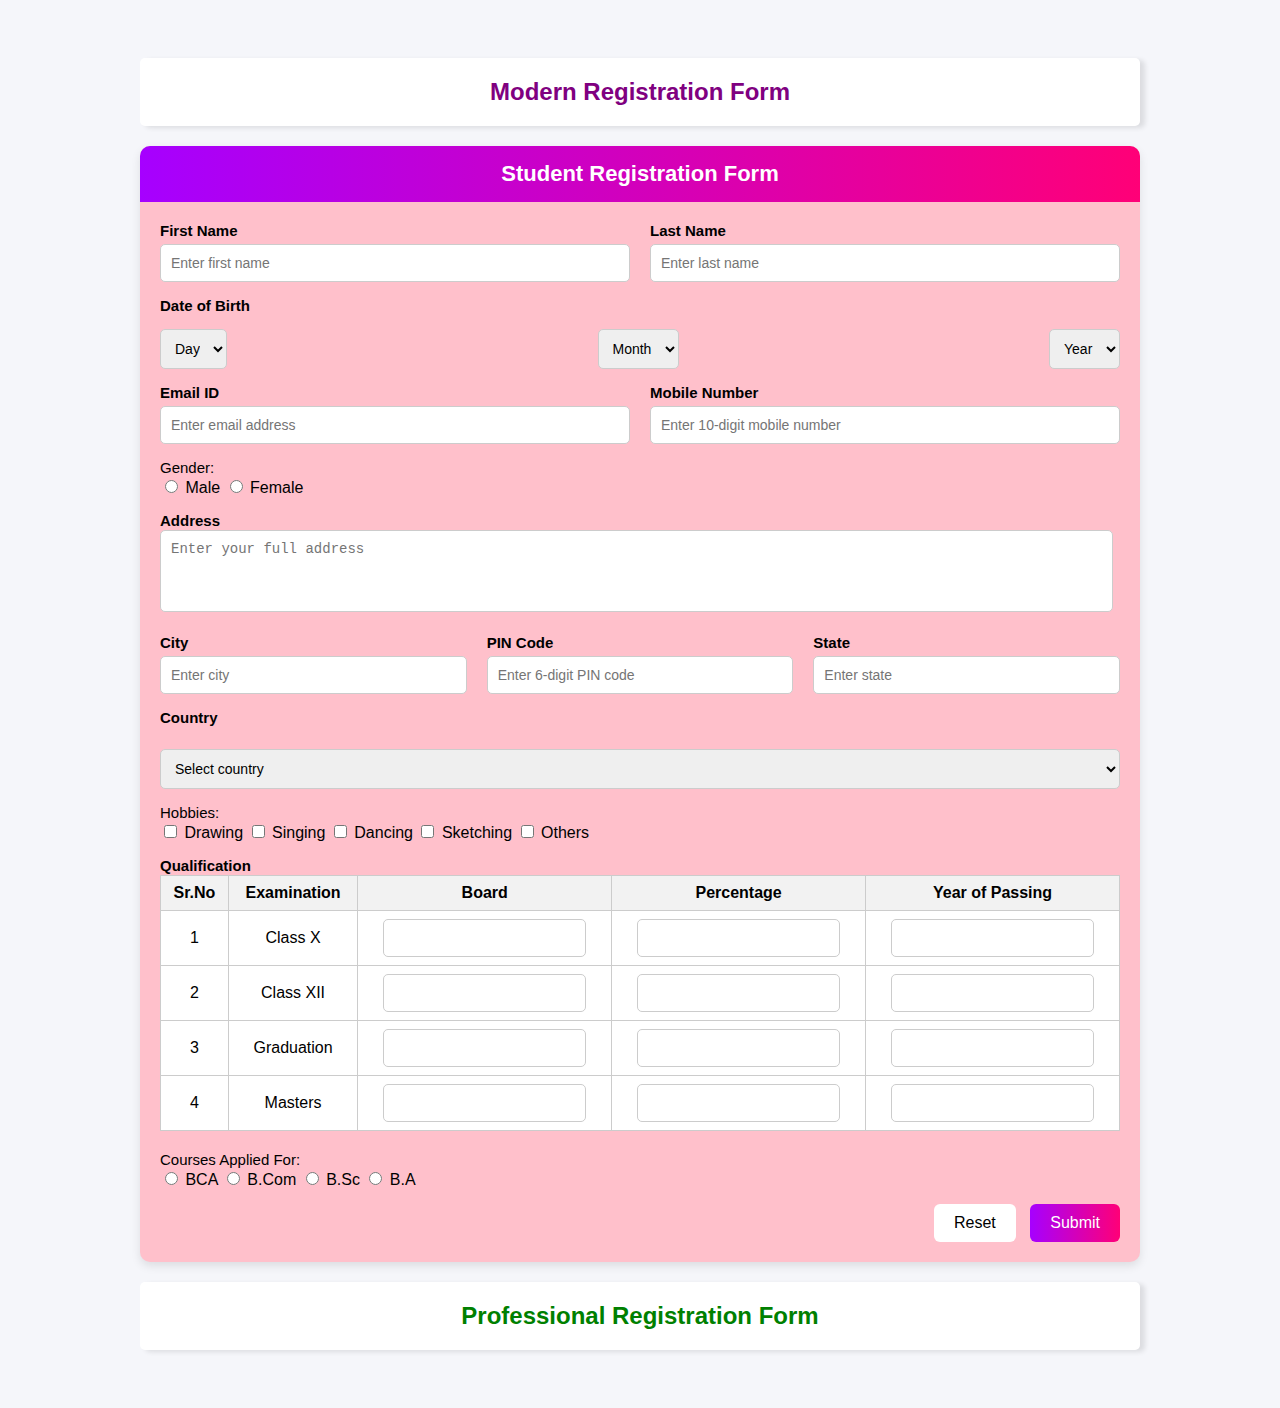
<file: index.html>
<!DOCTYPE html>
<html lang="en">
<head>
  <meta charset="UTF-8">
  <meta name="viewport" content="width=device-width, initial-scale=1.0">
  <title>Student Registration Form</title>
  <link rel="stylesheet" href="style.css">
</head>
<body>
    <div class="container">
    <h2 class="form-title">Modern Registration Form</h2>


  <div class="form-container">
    <div class="form-header">Student Registration Form</div>
    <form>
      
      <div class="row">
        <div class="input-box">
          <label>First Name</label>
          <input type="text" placeholder="Enter first name">
        </div>
        <div class="input-box">
          <label>Last Name</label>
          <input type="text" placeholder="Enter last name">
        </div>
      </div>

      <div class="row">
        <div class="input-box">
          <label>Date of Birth</label>
          <div class="row-2">
            <select><option>Day</option></select>
            <select><option>Month</option></select>
            <select><option>Year</option></select>
          </div>
        </div>
      </div>


      <div class="row">
        <div class="input-box">
          <label>Email ID</label>
          <input type="email" placeholder="Enter email address">
        </div>
        <div class="input-box">
          <label>Mobile Number</label>
          <input type="text" placeholder="Enter 10-digit mobile number">
        </div>
      </div>

      <div class="gender-box">
        <label>Gender:</label><br>
        <input type="radio" name="gender"> Male
        <input type="radio" name="gender"> Female
      </div>

      <div class="input-box">
        <label>Address</label><br>
        <textarea placeholder="Enter your full address"></textarea>
      </div>
      <br>

      <div class="row">
        <div class="input-box">
          <label>City</label>
          <input type="text" placeholder="Enter city">
        </div>
        <div class="input-box">
          <label>PIN Code</label>
          <input type="text" placeholder="Enter 6-digit PIN code">
        </div>
        <div class="input-box">
          <label>State</label>
          <input type="text" placeholder="Enter state">
        </div>
      </div>

      
      <div class="input-box-country">
        <label>Country</label><br>
        <select>
          <option>Select country</option>
          <option>India</option>
          <option>USA</option>
          <option>UK</option>
        </select>
      </div>

      
      <div class="hobbies-box">
        <label>Hobbies:</label><br>
        <input type="checkbox"> Drawing
        <input type="checkbox"> Singing
        <input type="checkbox"> Dancing
        <input type="checkbox"> Sketching
        <input type="checkbox"> Others
      </div>

      
      <label>Qualification</label>
      <table>
        <tr>
          <th>Sr.No</th>
          <th>Examination</th>
          <th>Board</th>
          <th>Percentage</th>
          <th>Year of Passing</th>
        </tr>
        <tr>
          <td>1</td>
          <td>Class X</td>
          <td><input type="text"></td>
          <td><input type="text"></td>
          <td><input type="text"></td>
        </tr>
        <tr>
          <td>2</td>
          <td>Class XII</td>
          <td><input type="text"></td>
          <td><input type="text"></td>
          <td><input type="text"></td>
        </tr>
        <tr>
          <td>3</td>
          <td>Graduation</td>
          <td><input type="text"></td>
          <td><input type="text"></td>
          <td><input type="text"></td>
        </tr>
        <tr>
          <td>4</td>
          <td>Masters</td>
          <td><input type="text"></td>
          <td><input type="text"></td>
          <td><input type="text"></td>
        </tr>
      </table>

      
      <div class="course-box">
        <label>Courses Applied For:</label><br>
        <input type="radio" name="course"> BCA
        <input type="radio" name="course"> B.Com
        <input type="radio" name="course"> B.Sc
        <input type="radio" name="course"> B.A
      </div>

      
      <div class="form-footer">
        <button type="reset" class="btn reset-btn">Reset</button>
        <button type="submit" class="btn submit-btn">Submit</button>
      </div>
    </form>
  </div>

 <div class="container">
    <h2 class="form-title-2">Professional Registration Form</h2>
  </div>
</body>
</html>
</file>
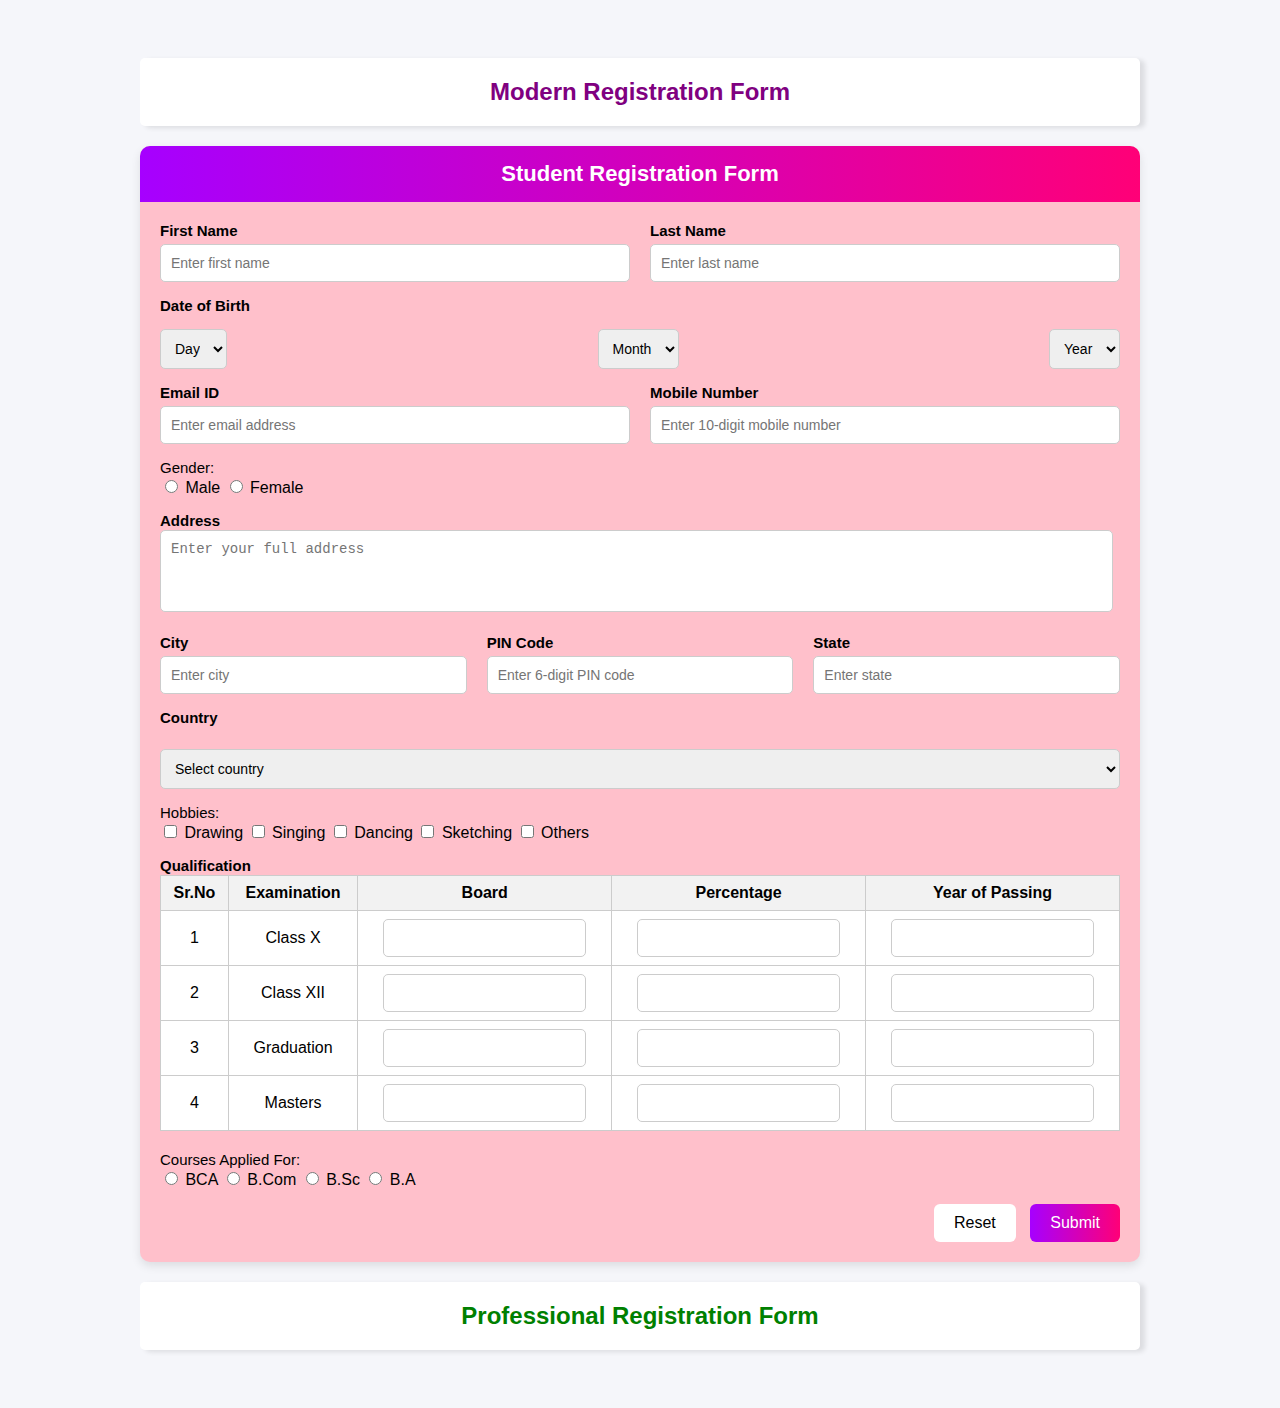
<file: task1.html>
<!DOCTYPE html>
<html lang="en">
<head>
  <meta charset="UTF-8">
  <meta name="viewport" content="width=device-width, initial-scale=1.0">
  <title>Student Registration Form</title>
  <link rel="stylesheet" href="style.css">
</head>
<body>
    <div class="container">
    <h2 class="form-title">Modern Registration Form</h2>


  <div class="form-container">
    <div class="form-header">Student Registration Form</div>
    <form>
      
      <div class="row">
        <div class="input-box">
          <label>First Name</label>
          <input type="text" placeholder="Enter first name">
        </div>
        <div class="input-box">
          <label>Last Name</label>
          <input type="text" placeholder="Enter last name">
        </div>
      </div>

      <div class="row">
        <div class="input-box">
          <label>Date of Birth</label>
          <div class="row-2">
            <select><option>Day</option></select>
            <select><option>Month</option></select>
            <select><option>Year</option></select>
          </div>
        </div>
      </div>


      <div class="row">
        <div class="input-box">
          <label>Email ID</label>
          <input type="email" placeholder="Enter email address">
        </div>
        <div class="input-box">
          <label>Mobile Number</label>
          <input type="text" placeholder="Enter 10-digit mobile number">
        </div>
      </div>

      <div class="gender-box">
        <label>Gender:</label><br>
        <input type="radio" name="gender"> Male
        <input type="radio" name="gender"> Female
      </div>

      <div class="input-box">
        <label>Address</label><br>
        <textarea placeholder="Enter your full address"></textarea>
      </div>
      <br>

      <div class="row">
        <div class="input-box">
          <label>City</label>
          <input type="text" placeholder="Enter city">
        </div>
        <div class="input-box">
          <label>PIN Code</label>
          <input type="text" placeholder="Enter 6-digit PIN code">
        </div>
        <div class="input-box">
          <label>State</label>
          <input type="text" placeholder="Enter state">
        </div>
      </div>

      
      <div class="input-box-country">
        <label>Country</label><br>
        <select>
          <option>Select country</option>
          <option>India</option>
          <option>USA</option>
          <option>UK</option>
        </select>
      </div>

      
      <div class="hobbies-box">
        <label>Hobbies:</label><br>
        <input type="checkbox"> Drawing
        <input type="checkbox"> Singing
        <input type="checkbox"> Dancing
        <input type="checkbox"> Sketching
        <input type="checkbox"> Others
      </div>

      
      <label>Qualification</label>
      <table>
        <tr>
          <th>Sr.No</th>
          <th>Examination</th>
          <th>Board</th>
          <th>Percentage</th>
          <th>Year of Passing</th>
        </tr>
        <tr>
          <td>1</td>
          <td>Class X</td>
          <td><input type="text"></td>
          <td><input type="text"></td>
          <td><input type="text"></td>
        </tr>
        <tr>
          <td>2</td>
          <td>Class XII</td>
          <td><input type="text"></td>
          <td><input type="text"></td>
          <td><input type="text"></td>
        </tr>
        <tr>
          <td>3</td>
          <td>Graduation</td>
          <td><input type="text"></td>
          <td><input type="text"></td>
          <td><input type="text"></td>
        </tr>
        <tr>
          <td>4</td>
          <td>Masters</td>
          <td><input type="text"></td>
          <td><input type="text"></td>
          <td><input type="text"></td>
        </tr>
      </table>

      
      <div class="course-box">
        <label>Courses Applied For:</label><br>
        <input type="radio" name="course"> BCA
        <input type="radio" name="course"> B.Com
        <input type="radio" name="course"> B.Sc
        <input type="radio" name="course"> B.A
      </div>

      
      <div class="form-footer">
        <button type="reset" class="btn reset-btn">Reset</button>
        <button type="submit" class="btn submit-btn">Submit</button>
      </div>
    </form>
  </div>

 <div class="container">
    <h2 class="form-title-2">Professional Registration Form</h2>
  </div>
</body>
</html>
</file>
<file: style.css>
body {
      font-family: Arial, sans-serif;
      background: #f5f6fa;
      display: flex;
      justify-content: center;
      padding: 30px;
    }

    .form-title {
      text-align: center;
      margin-bottom: 20px;
      color: purple;
      background-color: white;
      padding: 20px;
      box-shadow: 5px 2px 5px rgba(0,0,0,0.1);
      border-radius: 5px;

    }


    .form-container {
      background:rgb(255, 192, 203);
      border-radius: 10px;
      width: 1000px;
      box-shadow: 0px 4px 10px rgba(0,0,0,0.1);
      overflow: hidden;
    }

    .form-header {
      background: linear-gradient(90deg, #a600ff, hsl(332, 100%, 50%) );
      color: #fff;
      text-align: center;
      padding: 15px;
      font-size: 22px;
      font-weight: bold;
    }


    form {
      padding: 20px;
    }

    .row-2 {
      display: flex;
      gap: 10px;
      margin-top: 10px;
      justify-content: space-between;

    }

   .row{
      display: flex;
      gap: 20px;
      margin-bottom: 15px;
   }

    .row .input-box {
      flex: 1;
      display: flex;
      flex-direction: column;
      
    }

    label {
      font-size: 15px;
      margin-bottom: 5px;
      font-weight: bold;
    }

    input, select, textarea {
      padding: 10px;
      border-radius: 5px;
      border: 1px solid #ccc;
      font-size: 14px;
      outline: none;
    }
    

   


    .input-box-country {
      display: flex;
      flex-direction: column;
      margin-bottom: 15px;
    }

    textarea {
      resize: none;
      height: 60px;
      width: 97%;
    
      
    
    }

    .gender-box, .hobbies-box, .course-box {
      margin-bottom: 15px;


    }

    .gender-box label, .hobbies-box label, .course-box label {
      font-weight: normal;
      margin-right: 10px;
    }

    table {
      width: 100%;
      border-collapse:collapse;
      margin-bottom: 20px;
    }

    table th, table td {
      border: 1px solid #ccc;
      padding: 8px;
      text-align: center;
      background-color: white;
    }

    table th {
      background: #f2f2f2;
    }

    .form-footer {
      text-align: right;
    }

    .btn {
      padding: 10px 20px;
      border: none;
      border-radius: 6px;
      font-size: 16px;
      cursor: pointer;
      margin-left: 10px;
    }

    .reset-btn {
      background:white;
      color: #000;
    }

    .submit-btn {
      background:  linear-gradient(90deg, #a600ff, hsl(332, 100%, 50%) );
      color: #fff;
    }

    .submit-btn:hover {
      background: #a600ff;
    }

 .form-title-2 {
      text-align: center;
      margin-bottom: 20px;
     box-shadow: 5px 2px 5px rgba(0,0,0,0.1);
      border-radius: 5px;
      color: green;
      background-color: white;
      padding: 20px;
    }
</file>
